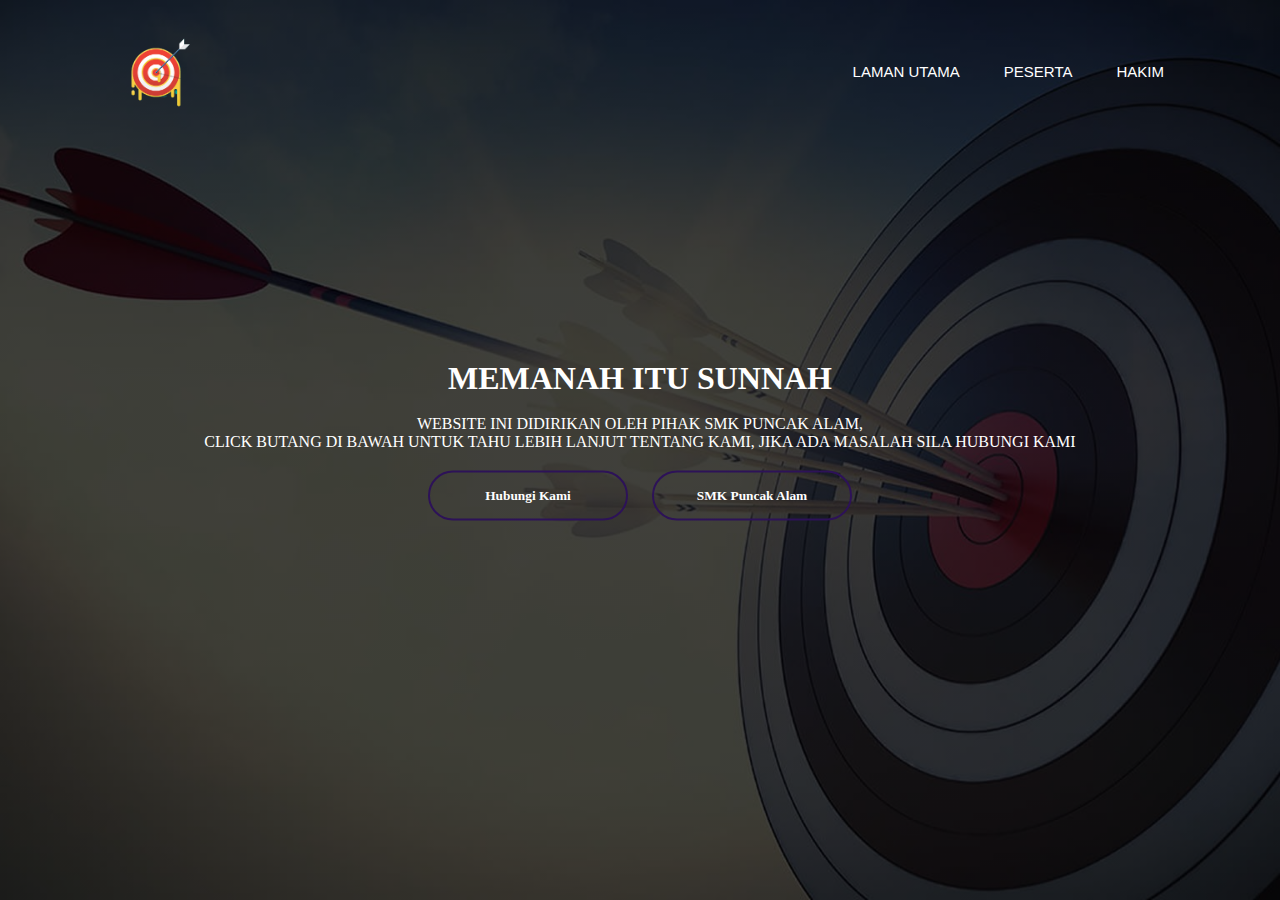
<file: index.html>
<!DOCTYPE html>
<html> 

<head>
	<title>PERTANDINGAN MEMANAH</title>
	<link rel="stylesheet" href="style.css">
</head>

<body>
	
	<div class="banner">
	<div class="navbar">
			
	<img src="logo.png" class="logo">	
			
		<ul>
			<li><a href="index.html">Laman Utama</a></li>
			<li><a href="buttonpeserta.html">Peserta</a></li>
			<li><a href="buttonhakim.html">HAkim</a></li>
		</ul>
	
	</div>

	<div class="content">
		<h1>MEMANAH ITU SUNNAH</h1>
		<br>
		<P>WEBSITE INI DIDIRIKAN OLEH PIHAK SMK PUNCAK ALAM,<br>CLICK BUTANG DI BAWAH UNTUK TAHU LEBIH LANJUT TENTANG KAMI, JIKA ADA MASALAH SILA HUBUNGI KAMI</P>
	<div>
		<a href="hubungi.php"><button type="button"><span></span>Hubungi Kami</button></a>
		<a href="https://www.facebook.com/SMKPuncakAlamOFFICIAL/"><button type="button"><span></span>SMK Puncak Alam</button></a>
	</div>
	</div>

</body>
</html>
</file>
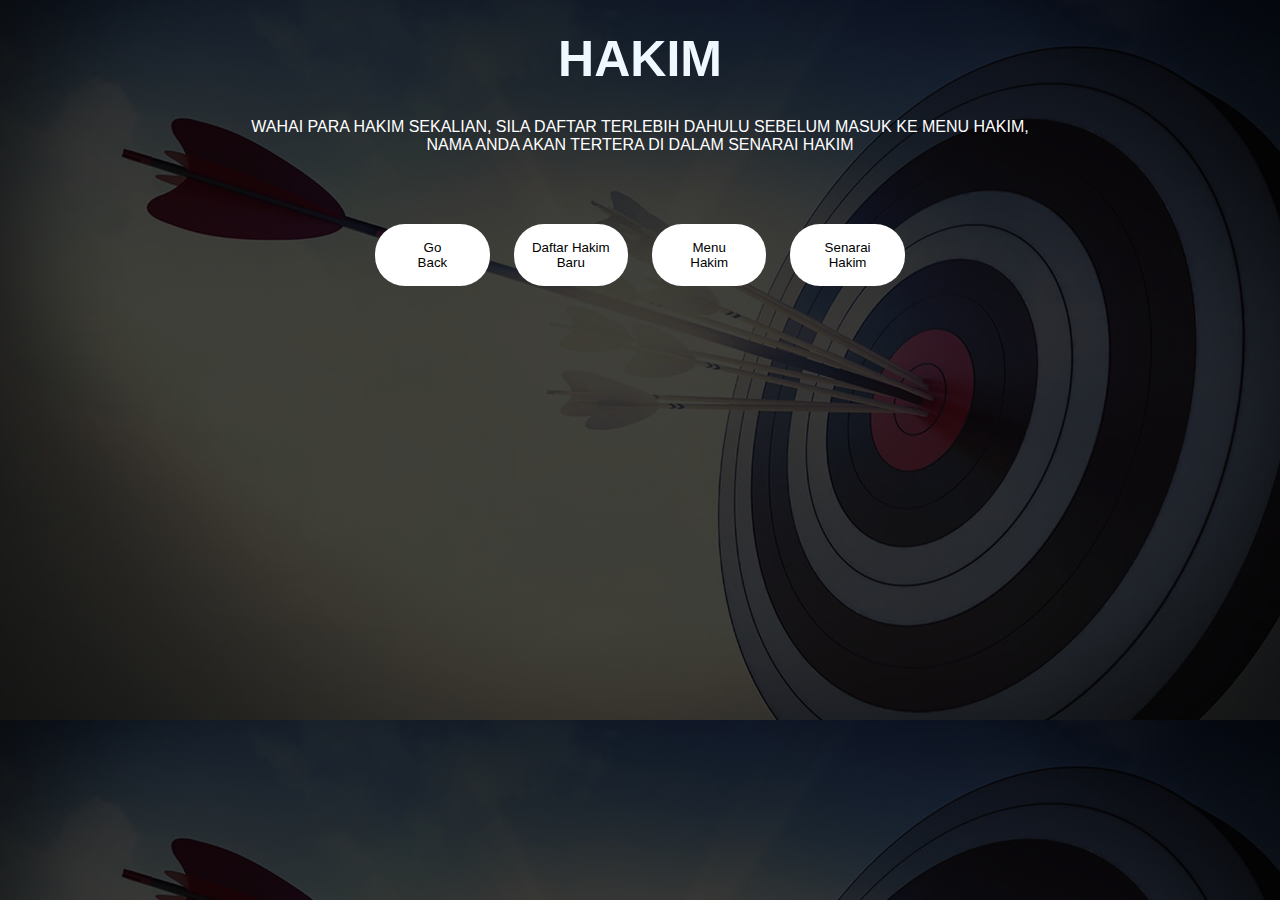
<file: buttonhakim.html>
<html>

<style>
input[type="text"],input[type="password"]
{width: 20%;
padding: 12px 20px;
margin: 8px 0;
border-radius: 20px;
border: 1px solid red;
display: inline-block;
box-sizing: border-box;
background-color: white;}

input[type="submit"]
{width: 20%;
padding:12px ;
background-color: rgb(45, 18, 88);
margin: 8px;
color: white;
border: none;
border-radius: 30px;
cursor: pointer;
font-family: 'Franklin Gothic Medium', 'Arial Narrow', Arial, sans-serif }
input[type="submit"]:hover
{background-color: rgb(18, 78, 128);
text-align: center;}

body
{background-image: linear-gradient(rgba(0,0,0,0.75),rgba(0,0,0,0.75)),url(targetbaru.jpg);
background-size: 100%;}

button
{margin: 10px;
width: 10%;
border-radius: 30px;
background-color: white;
color: black;
border: none;
padding: 16px;
font-family: 'Franklin Gothic Medium', 'Arial Narrow', Arial, sans-serif ;}
button:hover
{background-color: brown;}

form
{text-align: center;
margin: 60px;}

h1
{font-size: 50px;
font-family: Impact, Haettenschweiler, 'Arial Narrow Bold', sans-serif;
color: aliceblue;
text-align: center;
margin: 30px;}

p
{text-align: center;
color: white;
font-family:'Franklin Gothic Medium', 'Arial Narrow', Arial, sans-serif ; }

label
{color: white;
margin: 8px;
font-family: 'Franklin Gothic Medium', 'Arial Narrow', Arial, sans-serif ;}


</style>
    <body>

        <div>
            <h1>HAKIM</h1>
            <p>WAHAI PARA HAKIM SEKALIAN, SILA DAFTAR TERLEBIH DAHULU SEBELUM MASUK KE MENU HAKIM,<br>NAMA ANDA AKAN TERTERA DI DALAM SENARAI HAKIM</p>
        </div>

        <form>
            <a href="index.html"><button class="back" type="button">Go<br>Back</button></a>
            <a href="daftarhakim.php"><button class="Daftar" type="button">Daftar Hakim Baru</button></a>
            <a href="loginhakim.php"><button class="log masuk" type="button">Menu<br>Hakim</button></a>
            <a href="senarai_hakim.php"><button class="senarai hakim" type="button">Senarai Hakim</button></a>
        </form>
    
    </body>
</html>
</file>
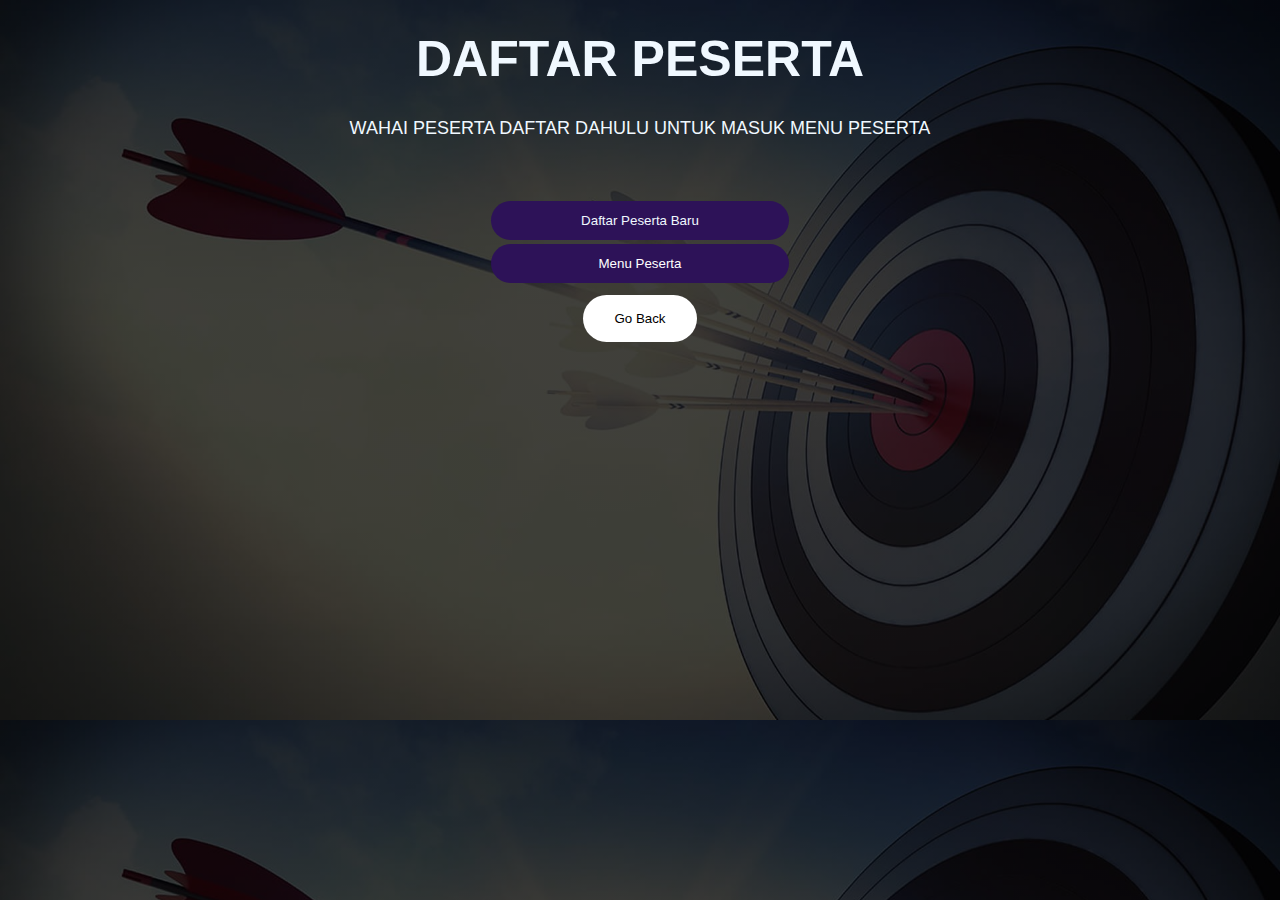
<file: buttonpeserta.html>
<html>
<style>
button[class="back"]
{margin: 10px;
width: 10%;
border-radius: 30px;
background-color: white;
color: black;
border: none;
padding: 16px;
font-family: 'Franklin Gothic Medium', 'Arial Narrow', Arial, sans-serif ;}
button[class="back"]:hover
{background-color: brown;}


input[type="text"],input[type="password"]
{width: 20%;
padding: 10px 20px;
margin: 8px 0;
border-radius: 20px;
border: 1px solid red;
display: inline-block;
box-sizing: border-box;
background-color: white;}

button[class="daftarpesertabaru"]
{width:26%;
padding:12px ;
background-color: rgb(45, 18, 88);
margin: 2px;
border: none;
border-radius: 30px;
cursor: pointer;
color: aliceblue;
font-family: 'Franklin Gothic Medium', 'Arial Narrow', Arial, sans-serif }
button:hover
{background-color: rgb(15, 87, 109);
text-align: center;}

button[class="menupeserta"]
{width:26%;
padding:12px ;
background-color: rgb(45, 18, 88);
margin: 2px;
color: white;
border: none;
border-radius: 30px;
cursor: pointer;
font-family: 'Franklin Gothic Medium', 'Arial Narrow', Arial, sans-serif }
button:hover
{background-color: rgb(15, 87, 109);
text-align: center;}
                                
form
{text-align: center;
margin: 60px;}

body
{background-image: linear-gradient(rgba(0,0,0,0.75),rgba(0,0,0,0.75)),url(targetbaru.jpg);
background-size: 100%;}

label
{color: white;
margin: 8px;
font-family: 'Franklin Gothic Medium', 'Arial Narrow', Arial, sans-serif ;}

h1
{font-size: 50px;
font-family: Impact, Haettenschweiler, 'Arial Narrow Bold', sans-serif;
color: aliceblue;
text-align: center;
margin: 30px;}

p
{font-size: 18px;
font-family: 'Franklin Gothic Medium', 'Arial Narrow', Arial, sans-serif ;
text-align: center;
color: aliceblue;}

</style> 

    <body>
        
        <div>
            <h1>DAFTAR PESERTA</h1>
            <p>WAHAI PESERTA DAFTAR DAHULU UNTUK MASUK MENU PESERTA</p>
        </div>
        
        <form>
            <a href="daftar_peserta.html"><button class="daftarpesertabaru" type="button">Daftar Peserta Baru</button></a>
            <br>
            <a href="login.php"><button class="menupeserta" type="button">Menu Peserta</button></a>
            <br>
            <a href="index.html"><button class="back" type="button">Go Back</button></a>
        </form>
            
        
            
        
   
    </body>
</html>
</file>
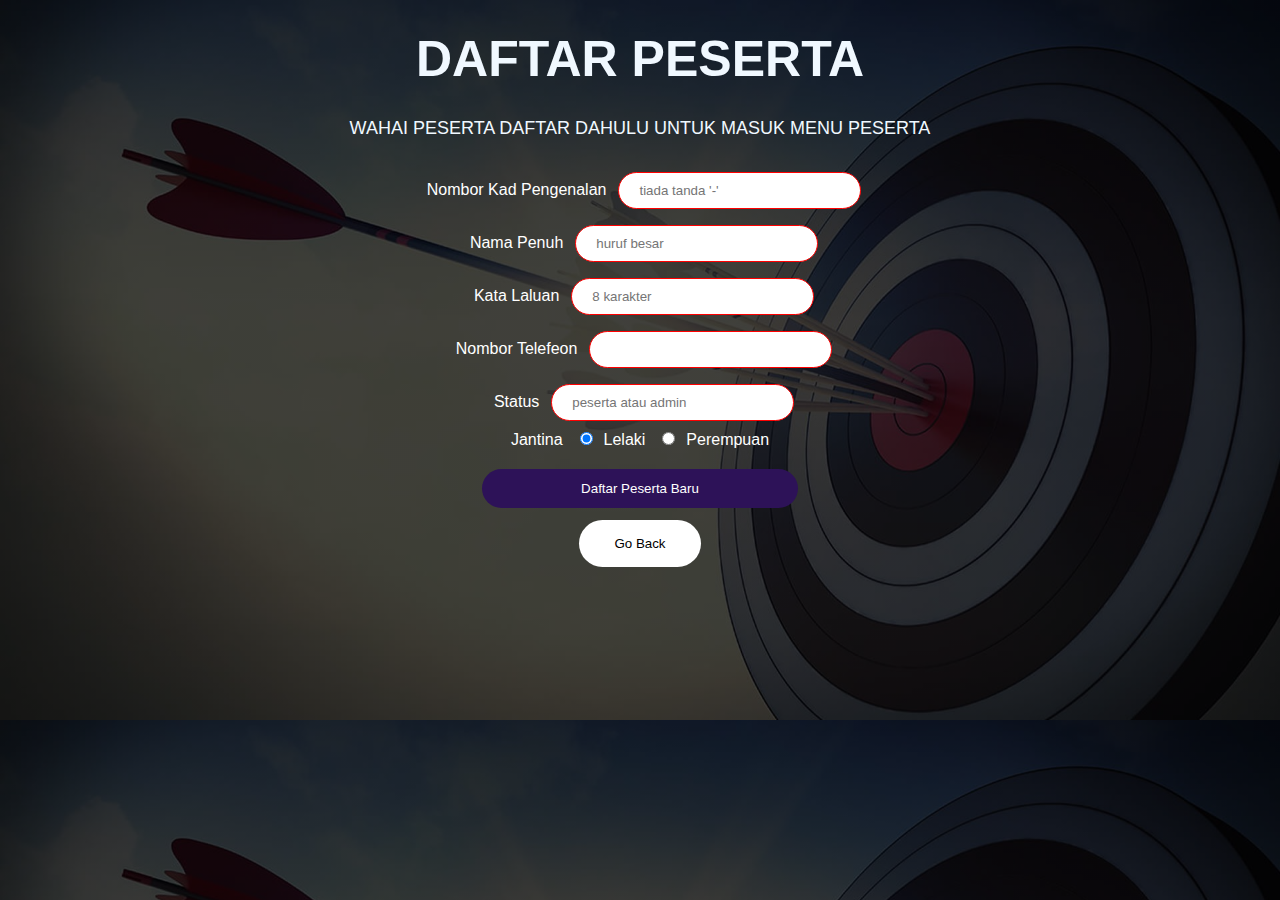
<file: daftar_peserta.html>
<html>

<style>

button[class="back"]
{margin: 10px;
width: 10%;
border-radius: 30px;
background-color: white;
color: black;
border: none;
padding: 16px;
font-family: 'Franklin Gothic Medium', 'Arial Narrow', Arial, sans-serif ;}
button[class="back"]:hover
{background-color: brown;}


input[type="text"],input[type="password"]
{width: 20%;
padding: 10px 20px;
margin: 8px 0;
border-radius: 20px;
border: 1px solid red;
display: inline-block;
box-sizing: border-box;
background-color: white;}

button
{width:26%;
padding:12px ;
background-color: rgb(45, 18, 88);
margin: 2px;
color: white;
border: none;
border-radius: 30px;
cursor: pointer;
font-family: 'Franklin Gothic Medium', 'Arial Narrow', Arial, sans-serif }
button:hover
{background-color: rgb(18, 78, 128);
text-align: center;}
                                
form
{text-align: center;
margin: 25px;}

body
{background-image: linear-gradient(rgba(0,0,0,0.75),rgba(0,0,0,0.75)),url(targetbaru.jpg);
background-size: 100%;}

label
{color: white;
margin: 8px;
font-family: 'Franklin Gothic Medium', 'Arial Narrow', Arial, sans-serif ;}

h1
{font-size: 50px;
font-family: Impact, Haettenschweiler, 'Arial Narrow Bold', sans-serif;
color: aliceblue;
text-align: center;
margin: 30px;}

p
{font-size: 18px;
font-family: 'Franklin Gothic Medium', 'Arial Narrow', Arial, sans-serif ;
text-align: center;
color: aliceblue;}

</style> 

    <body>
        
        <div>
            <h1>DAFTAR PESERTA</h1>
            <p>WAHAI PESERTA DAFTAR DAHULU UNTUK MASUK MENU PESERTA</p>
        </div>
        
        <form action="signup.php" method="post">
            <label>Nombor Kad Pengenalan</label>
            <input type="text" name="NOKPPeserta" placeholder="tiada tanda '-'" required>
            <br>
            <label>Nama Penuh</label>
            <input type="text" name="NamaPeserta" placeholder="huruf besar" required>
            <br>
            <label>Kata Laluan</label>
            <input type="text" name="KataLaluan" placeholder="8 karakter" required>
            <br>
            <label>Nombor Telefeon</label>
            <input type="text" name="TelPeserta" required>
            <br>
            <label>Status</label>
            <input type="text" name="Status" placeholder="peserta atau admin" required>
            <br>
            <label>Jantina</label>
            <input type="radio" name="Jantina" checked><label>Lelaki</label>
            <input type="radio" name="Jantina"><label>Perempuan</label>
            <br>
            <br>
            <button class="tambah "type="submit">Daftar Peserta Baru</button>
            <br>
            <a href="index.html"><button class="back" type="button">Go Back</button></a>
        </form>
            
        
            
        
   
    </body>
</html>
</file>
<file: style.css>
*{	margin: 0;
	padding: 0;
	font-family: Eras Bold ITC; }


.banner
{ width: 100;
height: 100vh;
background-size: cover;
background-position: center; 
background-image: linear-gradient(rgba(0,0,0,0.75),rgba(0,0,0,0.75)),url(targetbaru.jpg);}


.navbar
{ width: 85%;
margin: auto;
padding: 35px 0;
display: flex;
align-items: center;
justify-content: space-between; }


.logo
{width: 120px;
cursor: pointer;}


.navbar ul li
{list-style: none;
display: inline-block;
margin: 0 20px;
position: relative;}


.navbar ul li a
{text-decoration: none;
color: white;
text-transform: uppercase;
font-size: 15px;
font-family:'Franklin Gothic Medium', 'Arial Narrow', Arial, sans-serif;}


.navbar ul li::after
{content: '';
height: 3px;
width: 0;
background:orangered;
position: absolute;
left: 0;
bottom: -10px;
transition: 0.3s; }


.navbar ul li:hover::after
{width: 100%;}


div[class="content"]
{width: 100%;
position: absolute;
top: 50%;
transform:translateY(-50%);
text-align: center;
color: white}
div[class="content"]h1
{font-size: 70px;}
div[class="content"]p
{font-weight: 100;
line-height: 25px;}


button
{width: 200px;
padding: 15px 0;
text-align: center;
margin: 20px 10px;
border-radius: 25px;
font-weight: bold;
border: 2px solid rgb(45, 18, 88);
background: transparent;
color: white;
cursor: pointer;
position: relative;
overflow: hidden;}


span
{background: rgb(18, 78, 128);
height: 100%;
width: 0;
border-radius: 25px;
position: absolute;
left: 0;
bottom: 0;
z-index: -1; 
transition: 0.5s; }


button:hover span
{width: 100%;}


button:hover
{border: none;}
</file>
